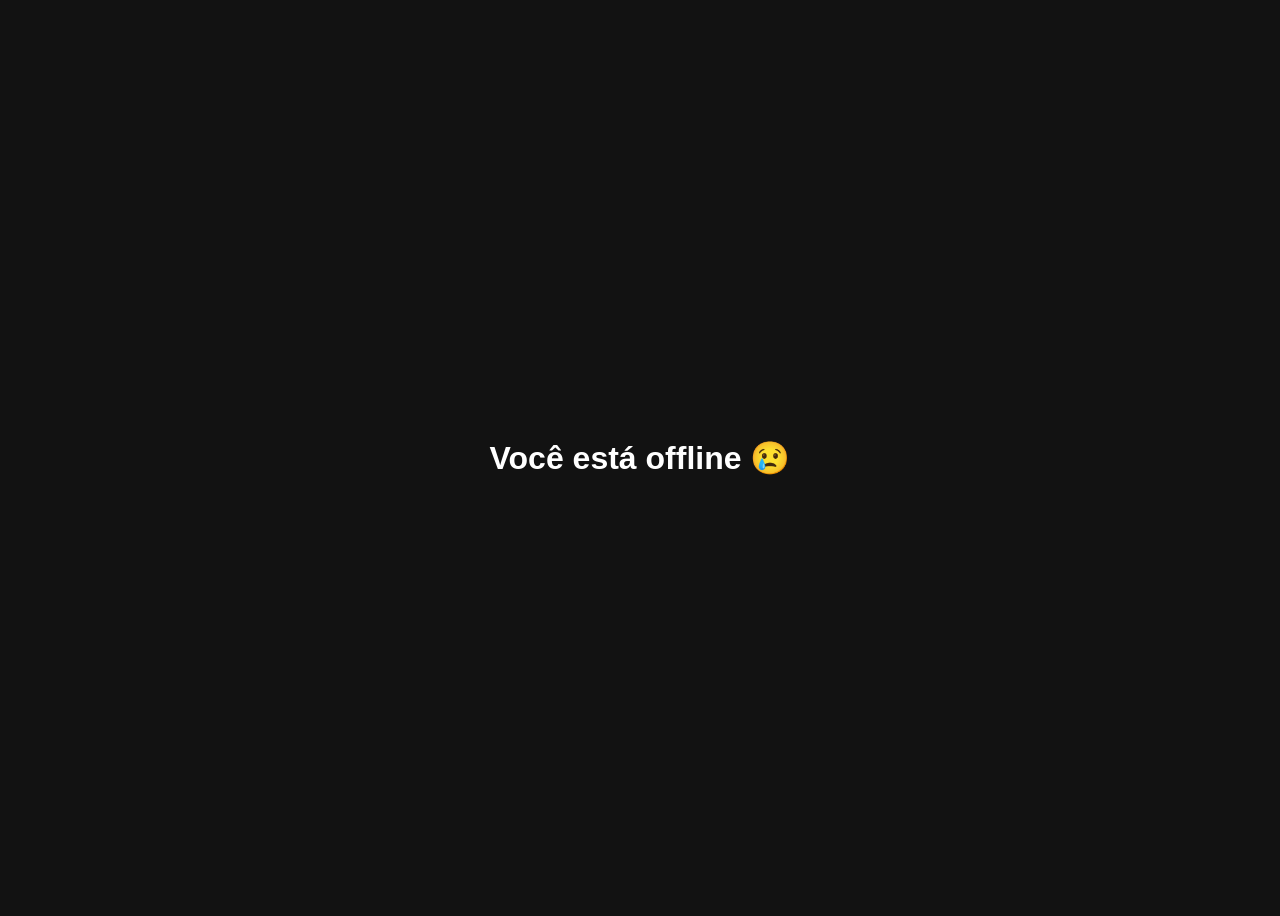
<file: Offiline.html>
<!DOCTYPE html>
<html lang="pt-br">

<head>

    <meta charset="UTF-8">

    <title>Offline</title>

    <style>

        body {

            background: #121212;

            color: white;

            display: flex;

            justify-content: center;

            align-items: center;

            height: 100vh;

            font-family: Arial;
        }

    </style>

</head>

<body>

    <h1>Você está offline 😢</h1>

</body>

</html>
</file>
